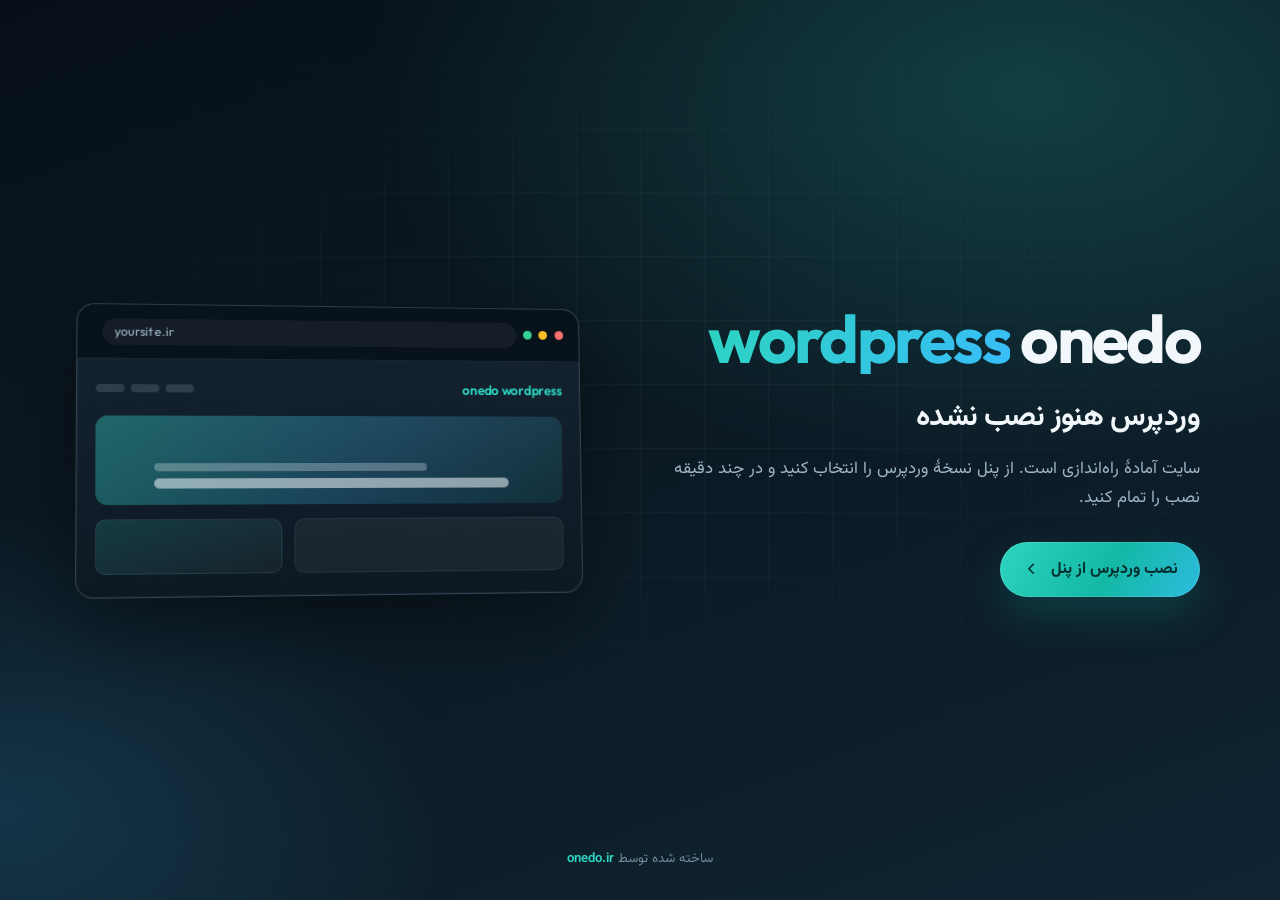
<file: wordpress/index.html>
<!DOCTYPE html>
<html lang="fa" dir="rtl">
<head>
  <meta charset="utf-8">
  <meta name="viewport" content="width=device-width, initial-scale=1">
  <title>onedo wordpress</title>
  <link rel="preconnect" href="https://fonts.googleapis.com">
  <link rel="preconnect" href="https://fonts.gstatic.com" crossorigin>
  <link href="https://fonts.googleapis.com/css2?family=Outfit:wght@500;600;700&family=Vazirmatn:wght@400;500;600;700&display=swap" rel="stylesheet">
  <style>
    :root {
      --ink: #071018;
      --ink-soft: #0d1a24;
      --mist: #9eb6c8;
      --snow: #f2f7fb;
      --teal: #2dd4bf;
      --teal-deep: #0f766e;
      --sky: #38bdf8;
      --ease: cubic-bezier(0.22, 1, 0.36, 1);
    }

    * { box-sizing: border-box; }

    html, body {
      margin: 0;
      min-height: 100%;
      color: var(--snow);
      font-family: "Vazirmatn", Tahoma, sans-serif;
      background: var(--ink);
    }

    body {
      min-height: 100vh;
      overflow-x: hidden;
    }

    .stage {
      position: relative;
      min-height: 100vh;
      display: grid;
      align-items: stretch;
      isolation: isolate;
    }

    .stage::before {
      content: "";
      position: absolute;
      inset: 0;
      z-index: -2;
      background:
        radial-gradient(1200px 700px at 80% 10%, rgba(45, 212, 191, 0.22), transparent 55%),
        radial-gradient(900px 600px at 0% 90%, rgba(56, 189, 248, 0.16), transparent 50%),
        linear-gradient(160deg, #071018 0%, #0b1822 45%, #102433 100%);
      animation: wash 14s ease-in-out infinite alternate;
    }

    .stage::after {
      content: "";
      position: absolute;
      inset: 0;
      z-index: -1;
      background-image:
        linear-gradient(rgba(255, 255, 255, 0.03) 1px, transparent 1px),
        linear-gradient(90deg, rgba(255, 255, 255, 0.03) 1px, transparent 1px);
      background-size: 64px 64px;
      mask-image: radial-gradient(ellipse 80% 70% at 50% 40%, #000 20%, transparent 75%);
      pointer-events: none;
    }

    @keyframes wash {
      from { filter: hue-rotate(0deg) saturate(1); }
      to { filter: hue-rotate(12deg) saturate(1.15); }
    }

    .hero {
      display: grid;
      grid-template-columns: 1.05fr 0.95fr;
      gap: clamp(1.5rem, 4vw, 3.5rem);
      align-items: center;
      width: min(1120px, calc(100% - 2.5rem));
      margin: 0 auto;
      padding: clamp(2rem, 6vh, 4.5rem) 0;
      min-height: 100vh;
    }

    .copy {
      animation: rise 0.9s var(--ease) both;
    }

    @keyframes rise {
      from { opacity: 0; transform: translateY(28px); }
      to { opacity: 1; transform: translateY(0); }
    }

    .brand {
      margin: 0 0 1.35rem;
      font-family: "Outfit", "Vazirmatn", sans-serif;
      font-weight: 700;
      font-size: clamp(2.4rem, 6vw, 4.2rem);
      line-height: 1.05;
      letter-spacing: -0.04em;
      color: var(--snow);
    }

    .brand span {
      display: inline-block;
      background: linear-gradient(120deg, var(--teal) 0%, var(--sky) 100%);
      -webkit-background-clip: text;
      background-clip: text;
      color: transparent;
    }

    h1 {
      margin: 0 0 0.85rem;
      font-size: clamp(1.35rem, 2.6vw, 1.85rem);
      font-weight: 700;
      letter-spacing: -0.02em;
    }

    .lead {
      margin: 0 0 1.75rem;
      max-width: 34rem;
      color: var(--mist);
      font-size: 1.05rem;
      line-height: 1.75;
    }

    .cta {
      display: inline-flex;
      align-items: center;
      gap: 0.65rem;
      padding: 0.95rem 1.4rem;
      border-radius: 999px;
      background: linear-gradient(120deg, var(--teal) 0%, #14b8a6 55%, var(--sky) 120%);
      color: #042f2e;
      font-weight: 700;
      font-size: 1rem;
      text-decoration: none;
      box-shadow:
        0 0 0 1px rgba(255, 255, 255, 0.12) inset,
        0 18px 40px rgba(15, 118, 110, 0.35);
      transition: transform 0.25s var(--ease), box-shadow 0.25s var(--ease), filter 0.25s;
      animation: rise 0.9s var(--ease) 0.12s both;
    }

    .cta:hover {
      transform: translateY(-2px);
      filter: brightness(1.05);
      box-shadow:
        0 0 0 1px rgba(255, 255, 255, 0.18) inset,
        0 22px 48px rgba(15, 118, 110, 0.45);
    }

    .cta svg {
      width: 1.1rem;
      height: 1.1rem;
    }

    .visual {
      position: relative;
      animation: rise 1s var(--ease) 0.18s both;
    }

    .visual-glow {
      position: absolute;
      inset: 12% 8%;
      background: radial-gradient(circle, rgba(45, 212, 191, 0.28), transparent 70%);
      filter: blur(18px);
      animation: pulse 4.5s ease-in-out infinite;
      pointer-events: none;
    }

    @keyframes pulse {
      0%, 100% { opacity: 0.65; transform: scale(0.96); }
      50% { opacity: 1; transform: scale(1.04); }
    }

    .browser {
      position: relative;
      border-radius: 18px;
      overflow: hidden;
      background: linear-gradient(180deg, #152433 0%, #0d1822 100%);
      border: 1px solid rgba(158, 182, 200, 0.22);
      box-shadow:
        0 30px 80px rgba(0, 0, 0, 0.45),
        0 0 0 1px rgba(255, 255, 255, 0.04) inset;
      transform: perspective(1200px) rotateY(6deg) rotateX(3deg);
      animation: float 7s ease-in-out infinite;
    }

    @keyframes float {
      0%, 100% { transform: perspective(1200px) rotateY(6deg) rotateX(3deg) translateY(0); }
      50% { transform: perspective(1200px) rotateY(4deg) rotateX(2deg) translateY(-12px); }
    }

    .chrome {
      display: flex;
      align-items: center;
      gap: 0.45rem;
      padding: 0.85rem 1rem;
      background: rgba(7, 16, 24, 0.85);
      border-bottom: 1px solid rgba(158, 182, 200, 0.12);
    }

    .dot {
      width: 9px;
      height: 9px;
      border-radius: 50%;
      background: #334155;
    }

    .dot:nth-child(1) { background: #f87171; }
    .dot:nth-child(2) { background: #fbbf24; }
    .dot:nth-child(3) { background: #34d399; }

    .url {
      flex: 1;
      margin-inline-start: 0.5rem;
      padding: 0.35rem 0.75rem;
      border-radius: 999px;
      background: rgba(255, 255, 255, 0.05);
      color: var(--mist);
      font-family: "Outfit", sans-serif;
      font-size: 0.78rem;
      letter-spacing: 0.02em;
      direction: ltr;
      text-align: left;
    }

    .screen {
      padding: 1.25rem 1.15rem 1.4rem;
    }

    .screen-top {
      display: flex;
      align-items: center;
      justify-content: space-between;
      margin-bottom: 1.1rem;
    }

    .logo-pill {
      font-family: "Outfit", sans-serif;
      font-weight: 600;
      font-size: 0.85rem;
      letter-spacing: -0.02em;
      color: var(--teal);
    }

    .bars {
      display: flex;
      gap: 0.35rem;
    }

    .bars i {
      display: block;
      width: 28px;
      height: 8px;
      border-radius: 999px;
      background: rgba(158, 182, 200, 0.2);
    }

    .hero-block {
      height: 88px;
      border-radius: 12px;
      margin-bottom: 0.85rem;
      background:
        linear-gradient(120deg, rgba(45, 212, 191, 0.35), rgba(56, 189, 248, 0.2) 55%, rgba(15, 118, 110, 0.15)),
        linear-gradient(180deg, #1a2d3c, #122230);
      position: relative;
      overflow: hidden;
    }

    .hero-block::after {
      content: "";
      position: absolute;
      inset: auto 12% 18% 12%;
      height: 10px;
      border-radius: 999px;
      background: rgba(242, 247, 251, 0.55);
    }

    .hero-block::before {
      content: "";
      position: absolute;
      inset: auto 30% 38% 12%;
      height: 8px;
      border-radius: 999px;
      background: rgba(242, 247, 251, 0.28);
    }

    .cols {
      display: grid;
      grid-template-columns: 1.2fr 0.8fr;
      gap: 0.75rem;
    }

    .cols span {
      display: block;
      height: 54px;
      border-radius: 10px;
      background: rgba(255, 255, 255, 0.05);
      border: 1px solid rgba(158, 182, 200, 0.1);
    }

    .cols span:last-child {
      background: linear-gradient(160deg, rgba(45, 212, 191, 0.18), rgba(255, 255, 255, 0.04));
    }

    .credit {
      position: absolute;
      inset-inline: 0;
      bottom: 1.1rem;
      text-align: center;
      color: rgba(158, 182, 200, 0.7);
      font-size: 0.82rem;
    }

    .credit a {
      color: var(--teal);
      text-decoration: none;
      font-weight: 600;
    }

    .credit a:hover { color: var(--sky); }

    @media (max-width: 860px) {
      .hero {
        grid-template-columns: 1fr;
        padding-bottom: 4.5rem;
        min-height: auto;
      }

      .browser {
        transform: none;
        animation: float-mobile 6s ease-in-out infinite;
      }

      @keyframes float-mobile {
        0%, 100% { transform: translateY(0); }
        50% { transform: translateY(-10px); }
      }

      .copy { order: 1; }
      .visual { order: 2; }
    }

    @media (prefers-reduced-motion: reduce) {
      *, *::before, *::after {
        animation: none !important;
        transition: none !important;
      }
    }
  </style>
</head>
<body>
  <div class="stage">
    <div class="hero">
      <div class="copy">
        <p class="brand">onedo <span>wordpress</span></p>
        <h1>وردپرس هنوز نصب نشده</h1>
        <p class="lead">سایت آمادهٔ راه‌اندازی است. از پنل نسخهٔ وردپرس را انتخاب کنید و در چند دقیقه نصب را تمام کنید.</p>
        <a class="cta" href="/panel/wordpress">
          نصب وردپرس از پنل
          <svg viewBox="0 0 24 24" fill="none" aria-hidden="true">
            <path d="M14 6l-6 6 6 6" stroke="currentColor" stroke-width="2.2" stroke-linecap="round" stroke-linejoin="round"/>
          </svg>
        </a>
      </div>

      <div class="visual" aria-hidden="true">
        <div class="visual-glow"></div>
        <div class="browser">
          <div class="chrome">
            <span class="dot"></span>
            <span class="dot"></span>
            <span class="dot"></span>
            <div class="url">yoursite.ir</div>
          </div>
          <div class="screen">
            <div class="screen-top">
              <div class="logo-pill">onedo wordpress</div>
              <div class="bars"><i></i><i></i><i></i></div>
            </div>
            <div class="hero-block"></div>
            <div class="cols">
              <span></span>
              <span></span>
            </div>
          </div>
        </div>
      </div>
    </div>
    <p class="credit">ساخته شده توسط <a href="https://onedo.ir" target="_blank" rel="noopener noreferrer">onedo.ir</a></p>
  </div>
</body>
</html>
</file>
